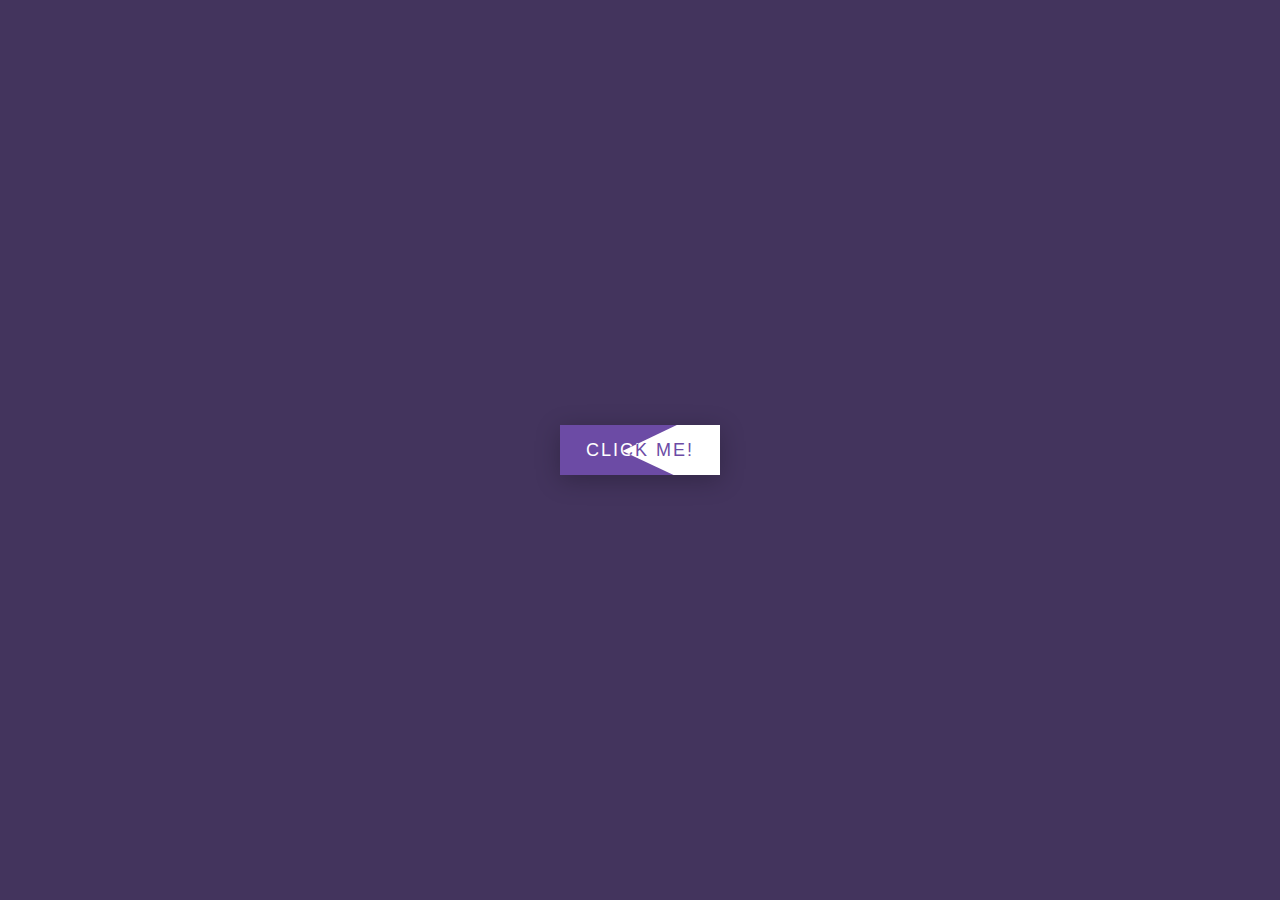
<file: clip path button/index.html>
<!DOCTYPE html>
<html>
    <head>
        <meta charset="utf-8">
        <meta http-equiv="X-UA-Compatible" content="IE=edge">
        <title>clip path button</title>
        <meta name="description" content="">
        <meta name="viewport" content="width=device-width, initial-scale=1">
        <link rel="stylesheet" href="style.css">
    </head>
    <body>
            <a href="#">
                <span>Click Me!</span>
                <span>Click Me!</span>
            </a>
    </body>
</html>
</file>
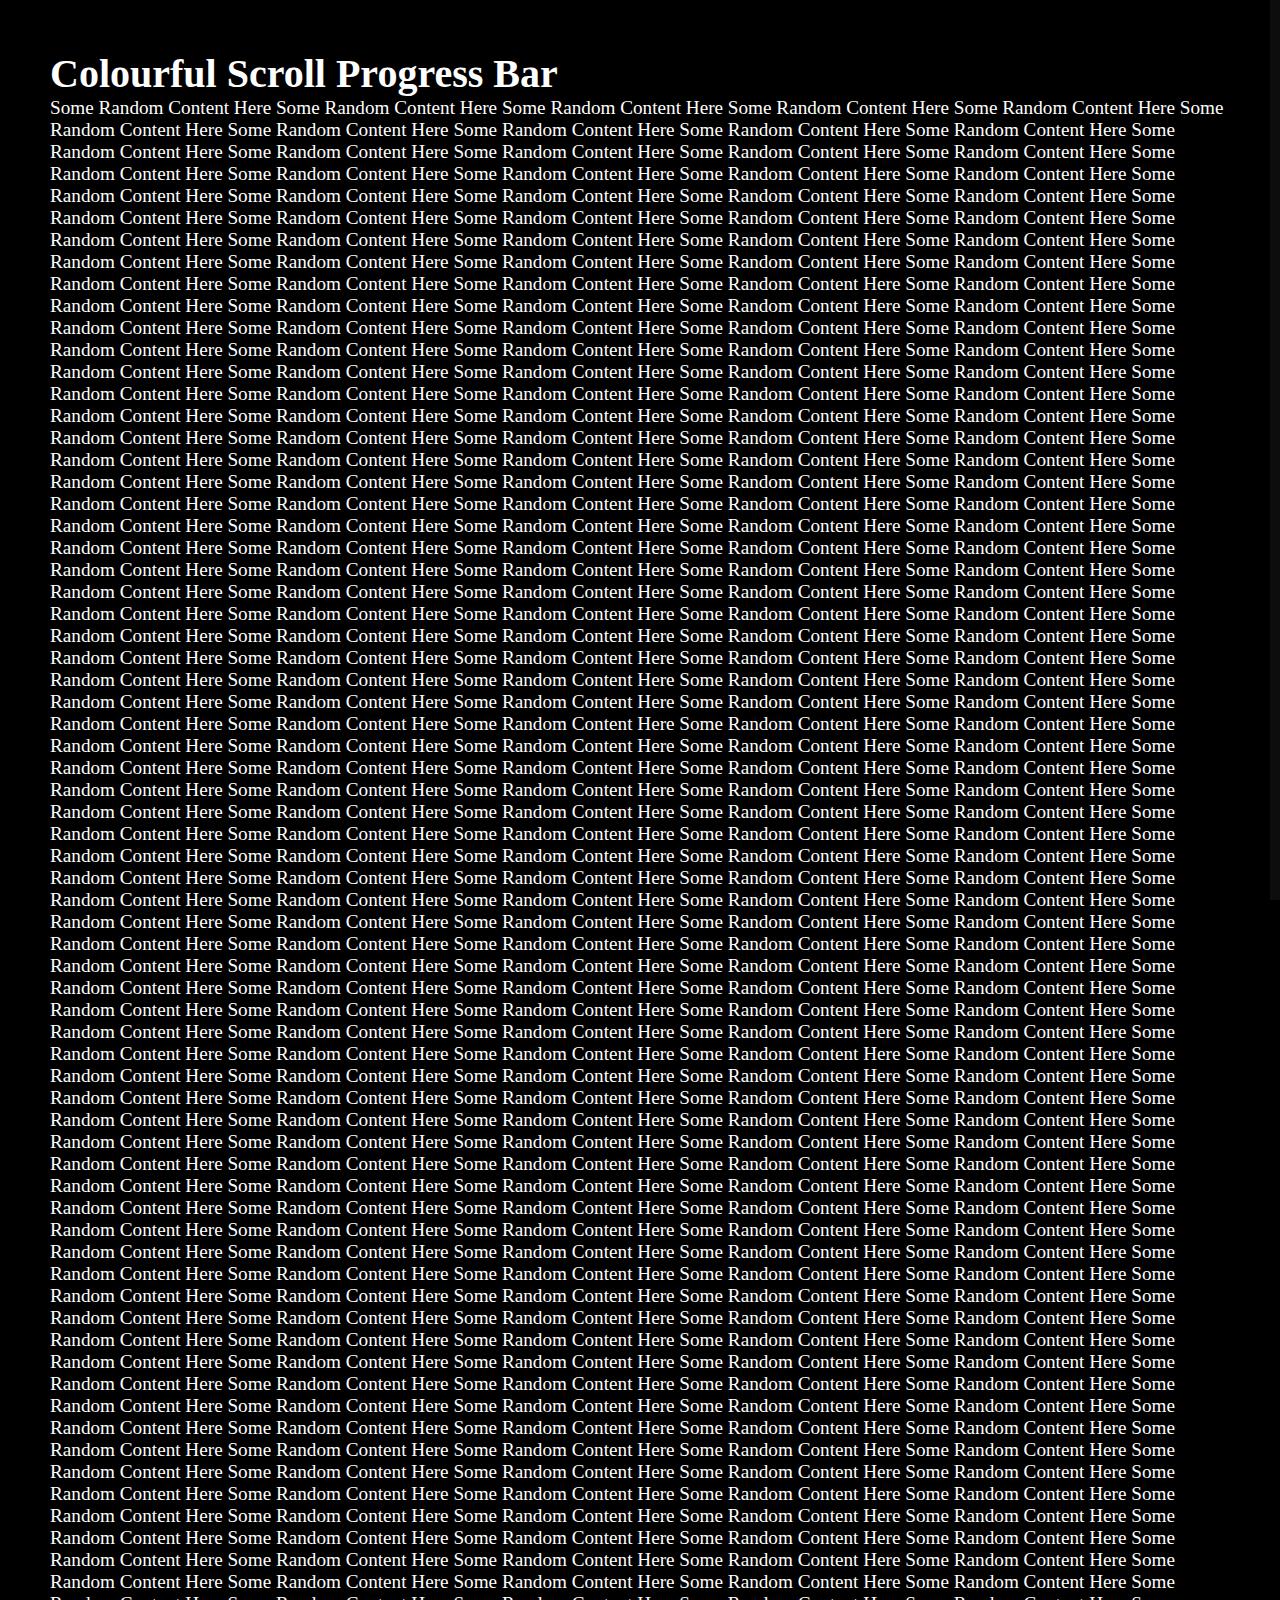
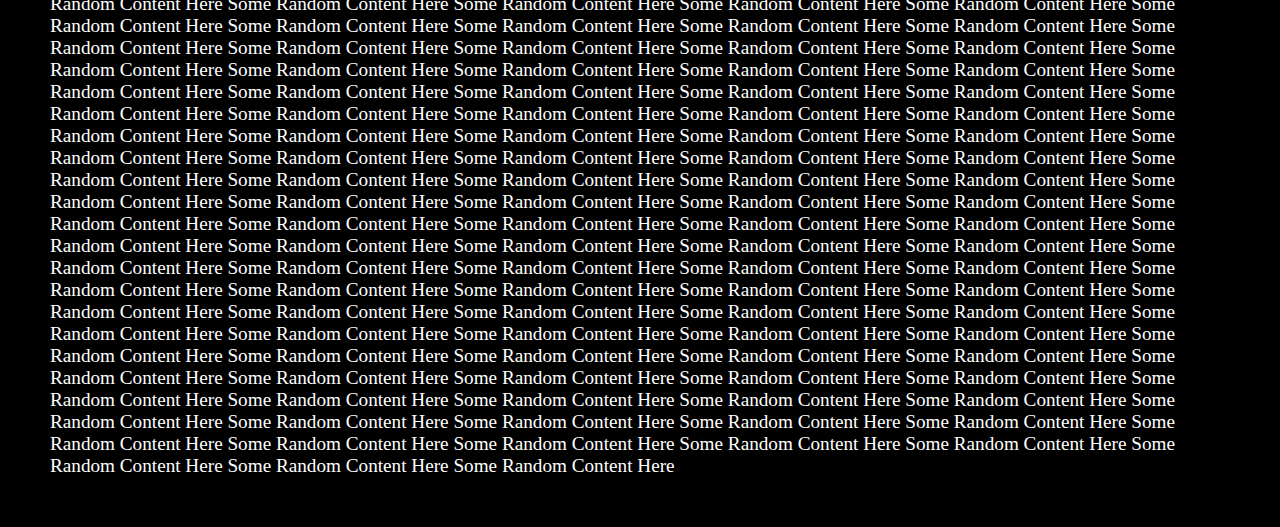
<file: colourful page scroll bar/index.html>
<!DOCTYPE html>
<html>
    <head>
        <meta charset="utf-8">
        <meta http-equiv="X-UA-Compatible" content="IE=edge">
        <title>colour full page scroll progress bar</title>
        <meta name="description" content="">
        <meta name="viewport" content="width=device-width, initial-scale=1">
        <link rel="stylesheet" href="style.css">
    </head>
    <body>
        <div id="progressbar"></div>
        <div id="scrollPath"></div>
        <section>
            <h2>Colourful Scroll Progress Bar</h2>
            <p>
                Some Random Content Here      Some Random Content Here      Some Random Content Here       Some Random Content Here
                Some Random Content Here      Some Random Content Here      Some Random Content Here       Some Random Content Here
                Some Random Content Here      Some Random Content Here      Some Random Content Here       Some Random Content Here    
                Some Random Content Here      Some Random Content Here      Some Random Content Here       Some Random Content Here
                Some Random Content Here      Some Random Content Here      Some Random Content Here       Some Random Content Here
                Some Random Content Here      Some Random Content Here      Some Random Content Here       Some Random Content Here
                Some Random Content Here      Some Random Content Here      Some Random Content Here       Some Random Content Here
                Some Random Content Here      Some Random Content Here      Some Random Content Here       Some Random Content Here
                Some Random Content Here      Some Random Content Here      Some Random Content Here       Some Random Content Here
                Some Random Content Here      Some Random Content Here      Some Random Content Here       Some Random Content Here
                Some Random Content Here      Some Random Content Here      Some Random Content Here       Some Random Content Here
                Some Random Content Here      Some Random Content Here      Some Random Content Here       Some Random Content Here
                Some Random Content Here      Some Random Content Here      Some Random Content Here       Some Random Content Here
                Some Random Content Here      Some Random Content Here      Some Random Content Here       Some Random Content Here
                Some Random Content Here      Some Random Content Here      Some Random Content Here       Some Random Content Here
                Some Random Content Here      Some Random Content Here      Some Random Content Here       Some Random Content Here
                Some Random Content Here      Some Random Content Here      Some Random Content Here       Some Random Content Here
                Some Random Content Here      Some Random Content Here      Some Random Content Here       Some Random Content Here
                Some Random Content Here      Some Random Content Here      Some Random Content Here       Some Random Content Here
                Some Random Content Here      Some Random Content Here      Some Random Content Here       Some Random Content Here
                Some Random Content Here      Some Random Content Here      Some Random Content Here       Some Random Content Here
                Some Random Content Here      Some Random Content Here      Some Random Content Here       Some Random Content Here
                Some Random Content Here      Some Random Content Here      Some Random Content Here       Some Random Content Here
                Some Random Content Here      Some Random Content Here      Some Random Content Here       Some Random Content Here
                Some Random Content Here      Some Random Content Here      Some Random Content Here       Some Random Content Here
                Some Random Content Here      Some Random Content Here      Some Random Content Here       Some Random Content Here
                Some Random Content Here      Some Random Content Here      Some Random Content Here       Some Random Content Here
                Some Random Content Here      Some Random Content Here      Some Random Content Here       Some Random Content Here
                Some Random Content Here      Some Random Content Here      Some Random Content Here       Some Random Content Here
                Some Random Content Here      Some Random Content Here      Some Random Content Here       Some Random Content Here
                Some Random Content Here      Some Random Content Here      Some Random Content Here       Some Random Content Here
                Some Random Content Here      Some Random Content Here      Some Random Content Here       Some Random Content Here
                Some Random Content Here      Some Random Content Here      Some Random Content Here       Some Random Content Here
                Some Random Content Here      Some Random Content Here      Some Random Content Here       Some Random Content Here
                Some Random Content Here      Some Random Content Here      Some Random Content Here       Some Random Content Here
                Some Random Content Here      Some Random Content Here      Some Random Content Here       Some Random Content Here
                Some Random Content Here      Some Random Content Here      Some Random Content Here       Some Random Content Here
                Some Random Content Here      Some Random Content Here      Some Random Content Here       Some Random Content Here
                Some Random Content Here      Some Random Content Here      Some Random Content Here       Some Random Content Here
                Some Random Content Here      Some Random Content Here      Some Random Content Here       Some Random Content Here
                Some Random Content Here      Some Random Content Here      Some Random Content Here       Some Random Content Here
                Some Random Content Here      Some Random Content Here      Some Random Content Here       Some Random Content Here
                Some Random Content Here      Some Random Content Here      Some Random Content Here       Some Random Content Here
                Some Random Content Here      Some Random Content Here      Some Random Content Here       Some Random Content Here
                Some Random Content Here      Some Random Content Here      Some Random Content Here       Some Random Content Here
                Some Random Content Here      Some Random Content Here      Some Random Content Here       Some Random Content Here
                Some Random Content Here      Some Random Content Here      Some Random Content Here       Some Random Content Here
                Some Random Content Here      Some Random Content Here      Some Random Content Here       Some Random Content Here
                Some Random Content Here      Some Random Content Here      Some Random Content Here       Some Random Content Here
                Some Random Content Here      Some Random Content Here      Some Random Content Here       Some Random Content Here
                Some Random Content Here      Some Random Content Here      Some Random Content Here       Some Random Content Here
                Some Random Content Here      Some Random Content Here      Some Random Content Here       Some Random Content Here
                Some Random Content Here      Some Random Content Here      Some Random Content Here       Some Random Content Here
                Some Random Content Here      Some Random Content Here      Some Random Content Here       Some Random Content Here
                Some Random Content Here      Some Random Content Here      Some Random Content Here       Some Random Content Here
                Some Random Content Here      Some Random Content Here      Some Random Content Here       Some Random Content Here
                Some Random Content Here      Some Random Content Here      Some Random Content Here       Some Random Content Here
                Some Random Content Here      Some Random Content Here      Some Random Content Here       Some Random Content Here
                Some Random Content Here      Some Random Content Here      Some Random Content Here       Some Random Content Here
                Some Random Content Here      Some Random Content Here      Some Random Content Here       Some Random Content Here
                Some Random Content Here      Some Random Content Here      Some Random Content Here       Some Random Content Here
                Some Random Content Here      Some Random Content Here      Some Random Content Here       Some Random Content Here
                Some Random Content Here      Some Random Content Here      Some Random Content Here       Some Random Content Here
                Some Random Content Here      Some Random Content Here      Some Random Content Here       Some Random Content Here
                Some Random Content Here      Some Random Content Here      Some Random Content Here       Some Random Content Here
                Some Random Content Here      Some Random Content Here      Some Random Content Here       Some Random Content Here
                Some Random Content Here      Some Random Content Here      Some Random Content Here       Some Random Content Here
                Some Random Content Here      Some Random Content Here      Some Random Content Here       Some Random Content Here
                Some Random Content Here      Some Random Content Here      Some Random Content Here       Some Random Content Here
                Some Random Content Here      Some Random Content Here      Some Random Content Here       Some Random Content Here
                Some Random Content Here      Some Random Content Here      Some Random Content Here       Some Random Content Here
                Some Random Content Here      Some Random Content Here      Some Random Content Here       Some Random Content Here
                Some Random Content Here      Some Random Content Here      Some Random Content Here       Some Random Content Here
                Some Random Content Here      Some Random Content Here      Some Random Content Here       Some Random Content Here
                Some Random Content Here      Some Random Content Here      Some Random Content Here       Some Random Content Here
                Some Random Content Here      Some Random Content Here      Some Random Content Here       Some Random Content Here
                Some Random Content Here      Some Random Content Here      Some Random Content Here       Some Random Content Here
                Some Random Content Here      Some Random Content Here      Some Random Content Here       Some Random Content Here
                Some Random Content Here      Some Random Content Here      Some Random Content Here       Some Random Content Here
                Some Random Content Here      Some Random Content Here      Some Random Content Here       Some Random Content Here
                Some Random Content Here      Some Random Content Here      Some Random Content Here       Some Random Content Here
                Some Random Content Here      Some Random Content Here      Some Random Content Here       Some Random Content Here
                Some Random Content Here      Some Random Content Here      Some Random Content Here       Some Random Content Here
                Some Random Content Here      Some Random Content Here      Some Random Content Here       Some Random Content Here
                Some Random Content Here      Some Random Content Here      Some Random Content Here       Some Random Content Here
                Some Random Content Here      Some Random Content Here      Some Random Content Here       Some Random Content Here
                Some Random Content Here      Some Random Content Here      Some Random Content Here       Some Random Content Here
                Some Random Content Here      Some Random Content Here      Some Random Content Here       Some Random Content Here
                Some Random Content Here      Some Random Content Here      Some Random Content Here       Some Random Content Here
                Some Random Content Here      Some Random Content Here      Some Random Content Here       Some Random Content Here
                Some Random Content Here      Some Random Content Here      Some Random Content Here       Some Random Content Here
                Some Random Content Here      Some Random Content Here      Some Random Content Here       Some Random Content Here
                Some Random Content Here      Some Random Content Here      Some Random Content Here       Some Random Content Here
                Some Random Content Here      Some Random Content Here      Some Random Content Here       Some Random Content Here
                Some Random Content Here      Some Random Content Here      Some Random Content Here       Some Random Content Here
                Some Random Content Here      Some Random Content Here      Some Random Content Here       Some Random Content Here
                Some Random Content Here      Some Random Content Here      Some Random Content Here       Some Random Content Here
                Some Random Content Here      Some Random Content Here      Some Random Content Here       Some Random Content Here
                Some Random Content Here      Some Random Content Here      Some Random Content Here       Some Random Content Here
                Some Random Content Here      Some Random Content Here      Some Random Content Here       Some Random Content Here
                Some Random Content Here      Some Random Content Here      Some Random Content Here       Some Random Content Here
                Some Random Content Here      Some Random Content Here      Some Random Content Here       Some Random Content Here
                Some Random Content Here      Some Random Content Here      Some Random Content Here       Some Random Content Here
                Some Random Content Here      Some Random Content Here      Some Random Content Here       Some Random Content Here
                Some Random Content Here      Some Random Content Here      Some Random Content Here       Some Random Content Here
                Some Random Content Here      Some Random Content Here      Some Random Content Here       Some Random Content Here
                Some Random Content Here      Some Random Content Here      Some Random Content Here       Some Random Content Here
                Some Random Content Here      Some Random Content Here      Some Random Content Here       Some Random Content Here
                Some Random Content Here      Some Random Content Here      Some Random Content Here       Some Random Content Here
                Some Random Content Here      Some Random Content Here      Some Random Content Here       Some Random Content Here
                Some Random Content Here      Some Random Content Here      Some Random Content Here       Some Random Content Here
                Some Random Content Here      Some Random Content Here      Some Random Content Here       Some Random Content Here
            </p>
        </section>
        <script type="text/javascript">
           let progress = document.getElementById('progressbar');
           let totalHeight = document.body.scrollHeight-window.innerHeight;
           window.onscroll = function(){
               let progressHeight = (window.pageYOffset/totalHeight)*100;
               progress.style.height=progressHeight+"%";
           } 
        </script>
    </body>
</html>
</file>
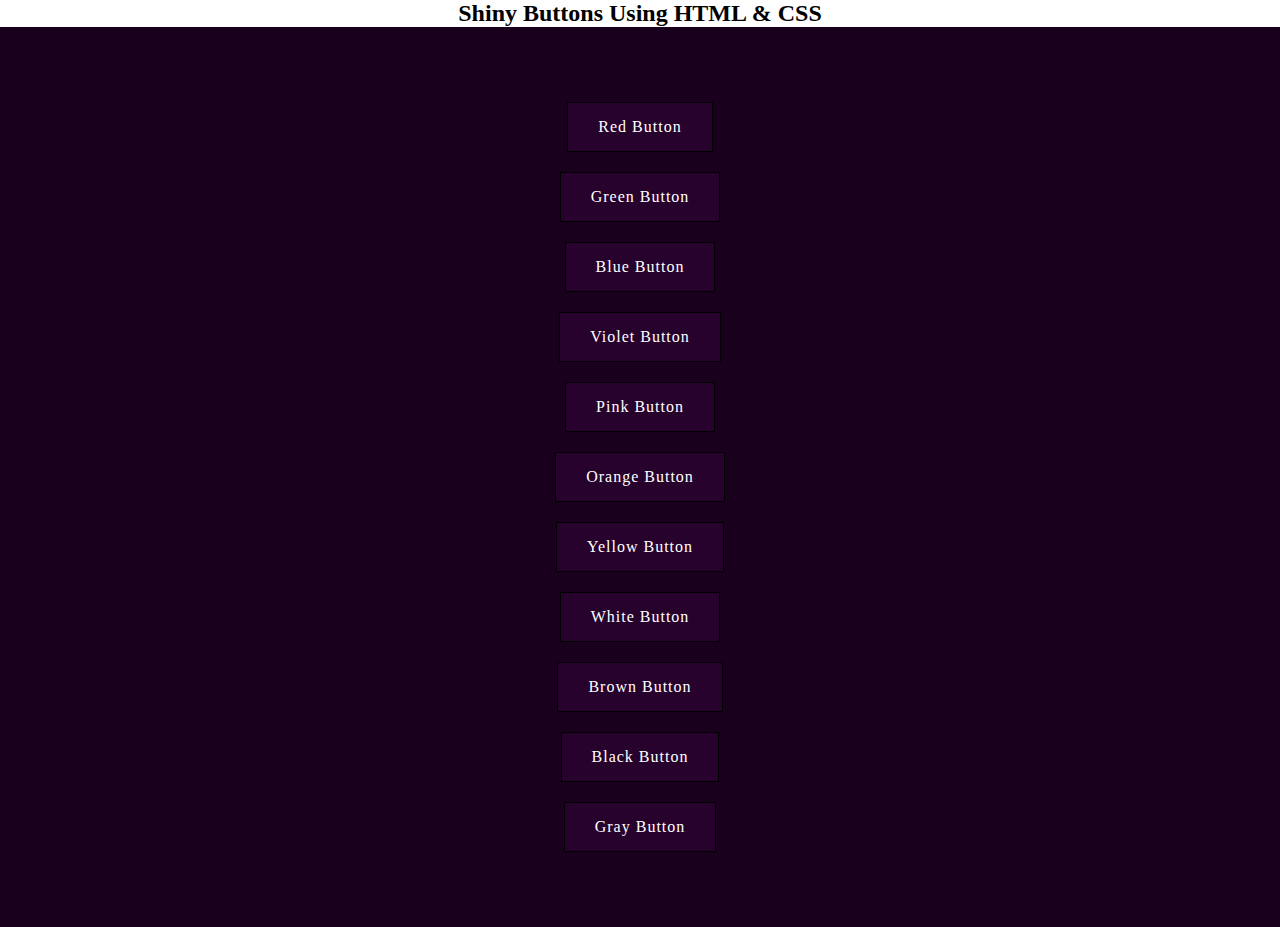
<file: Shiny Buttons/index.html>
<!DOCTYPE html>
<html>
    <head>
        <meta charset="utf-8">
        <meta http-equiv="X-UA-Compatible" content="IE=edge">
        <title>Shinny Button</title>
        <meta name="description" content="">
        <meta name="viewport" content="width=device-width, initial-scale=1">
        <link rel="stylesheet" href="style.css">
    </head>
    <body>
        <h2>Shiny Buttons Using HTML & CSS</h2>
        <div class="buttons">
        <a href="#">Red Button</a>
        <a href="#">Green Button</a>
        <a href="#">Blue Button</a>
        <a href="#">Violet Button</a>
        <a href="#">Pink Button</a>
        <a href="#">Orange Button</a>
        <a href="#">Yellow Button</a>
        <a href="#">White Button</a>
        <a href="#">Brown Button</a>
        <a href="#">Black Button</a>
        <a href="#">Gray Button</a>
    </div>
    </body>
</html>
</file>
<file: clip path button/style.css>
@import url('https://fonts.googleapis.com/css2?family=Noto+Sans+JP:wght@100;300;400;500;700;900&display=swap');
*{
    margin: 0;
    padding: 0;
    box-sizing: border-box;
    font-family: 'Poppins',sans-serif;
}
body{
    display: flex;
    justify-content: center;
    align-items: center;
    min-height: 100vh;
    background: #43345d;
}
a {
    position: relative;
    display: inline;
    width: 160px;
    height: 50px;
    box-shadow: 0 5px 25px rgba(0,0,0,0.25);
}
a span{
    position: absolute;
    top:0;
    left: 0;
    width: 100%;
    height: 100%;
    color:#fff;
    background: #6c4ba5;
    display: flex;
    justify-content: center;
    align-items: center;
    text-transform: uppercase; 
    letter-spacing: 2px;
    font-size: 18px;
}

a span:nth-child(2){
    color:#6c4ba5;
    background: #fff;
    overflow: hidden;
    z-index: 2;
    transition: 0.5s;
    clip-path: polygon(73% 0, 100% 0%, 100% 100%, 71% 100%, 39% 52%);
}
a span:nth-child(2):hover{
    clip-path: polygon(89% 0, 100% 0%, 100% 100%, 0 100%, 0 0);
}
a span:nth-child(1):hover ~ span:nth-child(2){
    clip-path: polygon(89% 0, 100% 0%, 100% 100%, 100% 100%, 100% 0);
}
</file>
<file: colourful page scroll bar/style.css>
*{
    margin:0;
    padding:0;
    font-family: consolas;
}
section{
    padding:50px;
    background: #000;
}
section h2{
    font-size: 2.5em;
    color:#fff;
}
section p{
    font-size: 1.2em;
    color:#fff;
}
::-webkit-scrollbar{
    width: 0;
}

#scrollPath{
    position: fixed;
    top:0;
    right: 0;
    width: 10px;
    height: 100%;
    background: rgba(255,255,255,0.05);
}

#progressbar{
    position: fixed;
    top:0;
    right: 0;
    width: 10px;
    background: linear-gradient(to top,#008aff,#00ffe7);
    animation: animate 5s linear infinite;
}

@keyframes animate{
    0%,100% {
        filter:hue-rotate(0deg);
    }
    50%{
        filter:hue-rotate(360deg);
    }
}

#progressbar:before{
    content:'';
    position: absolute;
    top:0;
    left: 0;
    width: 100%;
    height: 100%;
    background: linear-gradient(to top,#008aaf,#00ffe7);
    filter:blur(10px);
}

#progressbar:after{
    content:'';
    position: absolute;
    top:0;
    left: 0;
    width: 100%;
    height: 100%;
    background: linear-gradient(to top,#008aaf,#00ffe7);
    filter:blur(10px);
}
</file>
<file: Shiny Buttons/style.css>
*{
    margin: 0;
    padding: 0;
    font-family: consolas;
}
.buttons{
    display: flex;
    justify-content: center;
    align-items: center;
    min-height: 100vh;
    flex-direction: column;
    background: #19011d;

}
h2{
    text-align: center;
}
a{
    position: relative;
    padding: 15px 30px;
    margin: 10px;
    background: #27022d;
    color:#fff;
    text-decoration: none;
    letter-spacing: 1px;
    border: 1px solid #000;
    transition: 0.5s;
    overflow: hidden;
}
a:nth-child(1):hover{
    background: red;
}
a:nth-child(2):hover{
    background:#00cc00;
}
a:nth-child(3):hover{
    background: #3385ff;
}
a:nth-child(4):hover{
    background: #660066;
}
a:nth-child(5):hover{
    background: #ff66a3;
}
a:nth-child(6):hover{
    background:  #ff8533;
}
a:nth-child(7):hover{
    background: #ffff33;
}
a:nth-child(8):hover{
    background: #ffffff;
}
a:nth-child(9):hover{
    background: #b32d00;
}
a:nth-child(10):hover{
    background: #000000;
}
a:nth-child(11):hover{
    background: gray;
}
a::before{
    content: '';
    position: absolute;
    top: 0;
    left: -100%;
    width: 100%;
    height: 100%;
    background: linear-gradient(90deg,transparent,#fff,transparent);
    transition: 0.5s;
}
a:hover::before{
    left: 100%;
}
</file>
